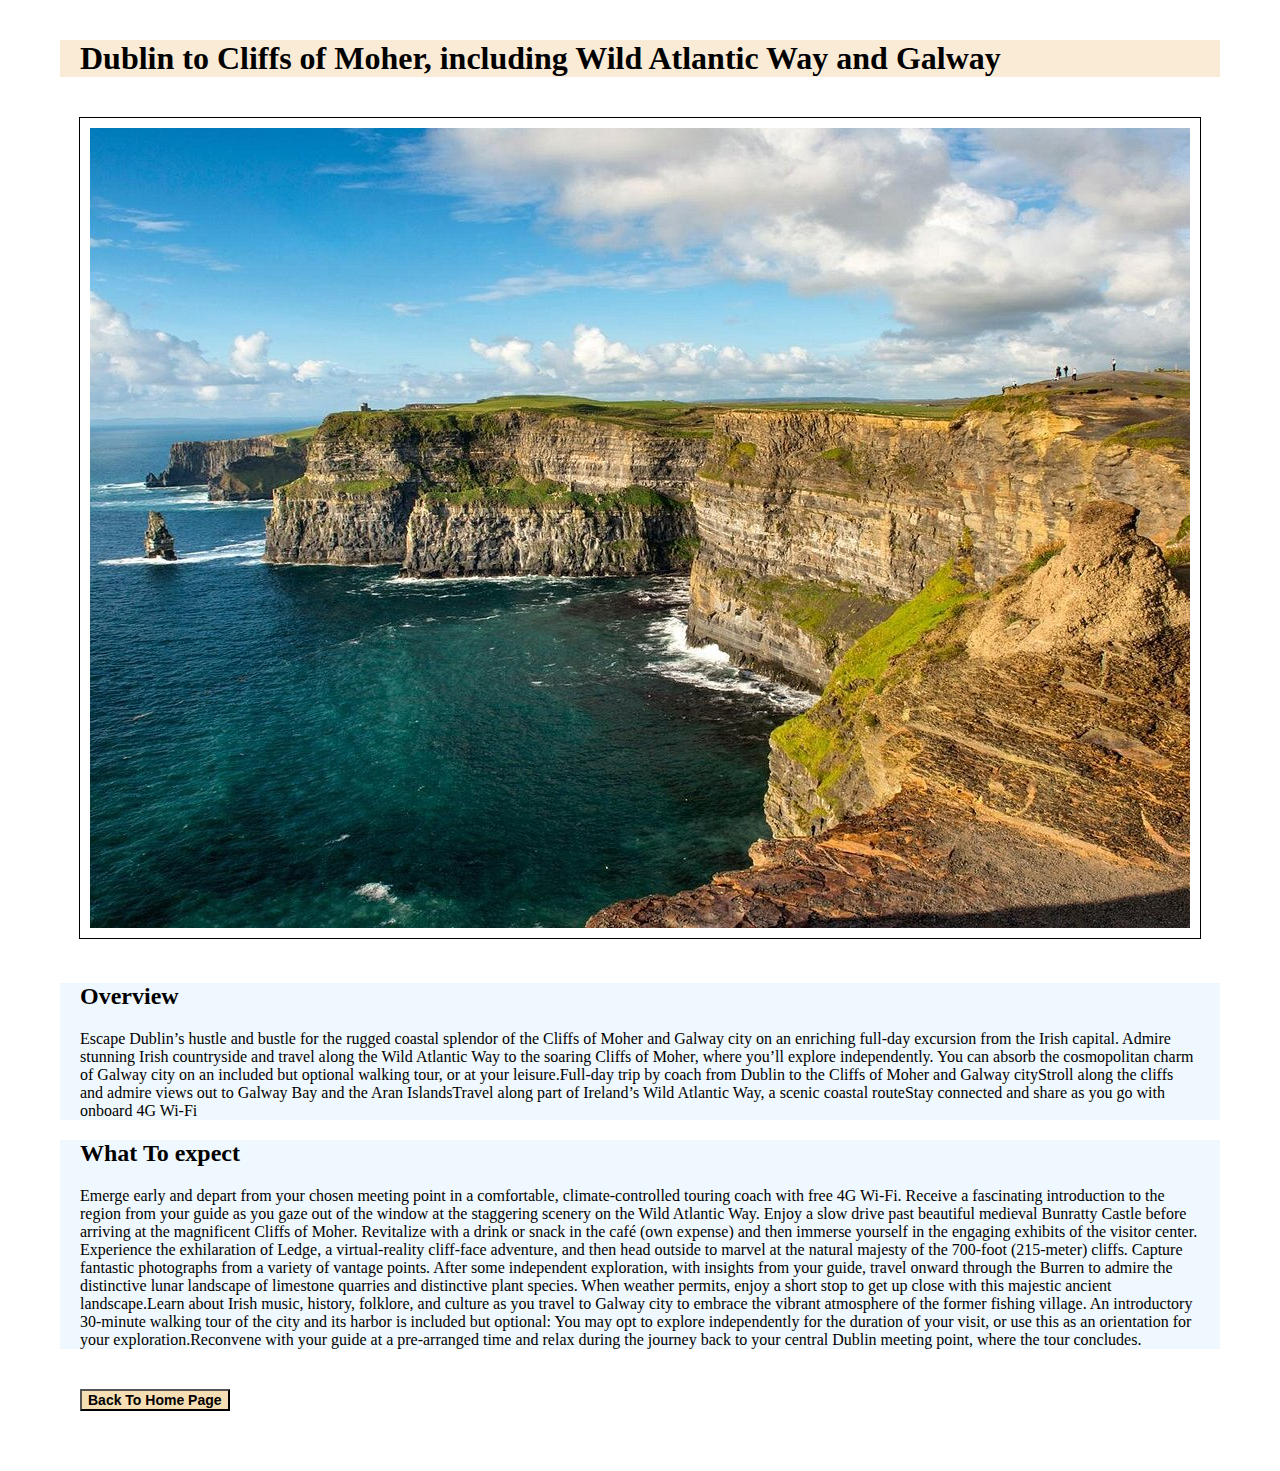
<file: firstPage.html>
<!DOCTYPE html>
<html lang="en">
<head>
    <meta charset="UTF-8">
    <meta name="viewport" content="width=device-width, initial-scale=1.0">
    <title>Document</title>
    <link rel="stylesheet" href="firstPage.css">
</head>
<body>
    <div class="heading">
        <h1>Dublin to Cliffs of Moher, including Wild Atlantic Way and Galway</h1>
    </div>

    <div class="images">
        <img src="des1_1.jpg" alt="not found">
    </div>
    <div class="description">
        <h2>Overview</h2>
        <p>Escape Dublin’s hustle and bustle for the rugged coastal splendor of the Cliffs of Moher and Galway city on an enriching full-day excursion from the Irish capital. Admire stunning Irish countryside and travel along the Wild Atlantic Way to the soaring Cliffs of Moher, where you’ll explore independently. You can absorb the cosmopolitan charm of Galway city on an included but optional walking tour, or at your leisure.Full-day trip by coach from Dublin to the Cliffs of Moher and Galway cityStroll along the cliffs and admire views out to Galway Bay and the Aran IslandsTravel along part of Ireland’s Wild Atlantic Way, a scenic coastal routeStay connected and share as you go with onboard 4G Wi-Fi
            </p>
    </div>
    <div class="description">
        <h2>What To expect</h2>
        <p>Emerge early and depart from your chosen meeting point in a comfortable, climate-controlled touring coach with free 4G Wi-Fi. Receive a fascinating introduction to the region from your guide as you gaze out of the window at the staggering scenery on the Wild Atlantic Way. Enjoy a slow drive past beautiful medieval Bunratty Castle before arriving at the magnificent Cliffs of Moher. Revitalize with a drink or snack in the café (own expense) and then immerse yourself in the engaging exhibits of the visitor center. Experience the exhilaration of Ledge, a virtual-reality cliff-face adventure, and then head outside to marvel at the natural majesty of the 700-foot (215-meter) cliffs. Capture fantastic photographs from a variety of vantage points. After some independent exploration, with insights from your guide, travel onward through the Burren to admire the distinctive lunar landscape of limestone quarries and distinctive plant species. When weather permits, enjoy a short stop to get up close with this majestic ancient landscape.Learn about Irish music, history, folklore, and culture as you travel to Galway city to embrace the vibrant atmosphere of the former fishing village. An introductory 30-minute walking tour of the city and its harbor is included but optional: You may opt to explore independently for the duration of your visit, or use this as an orientation for your exploration.Reconvene with your guide at a pre-arranged time and relax during the journey back to your central Dublin meeting point, where the tour concludes.
            </p>
    </div>
</div>
<a href="index.html"><button id="homeButton">Back To Home Page</button></a>
</body>
</html>
</file>
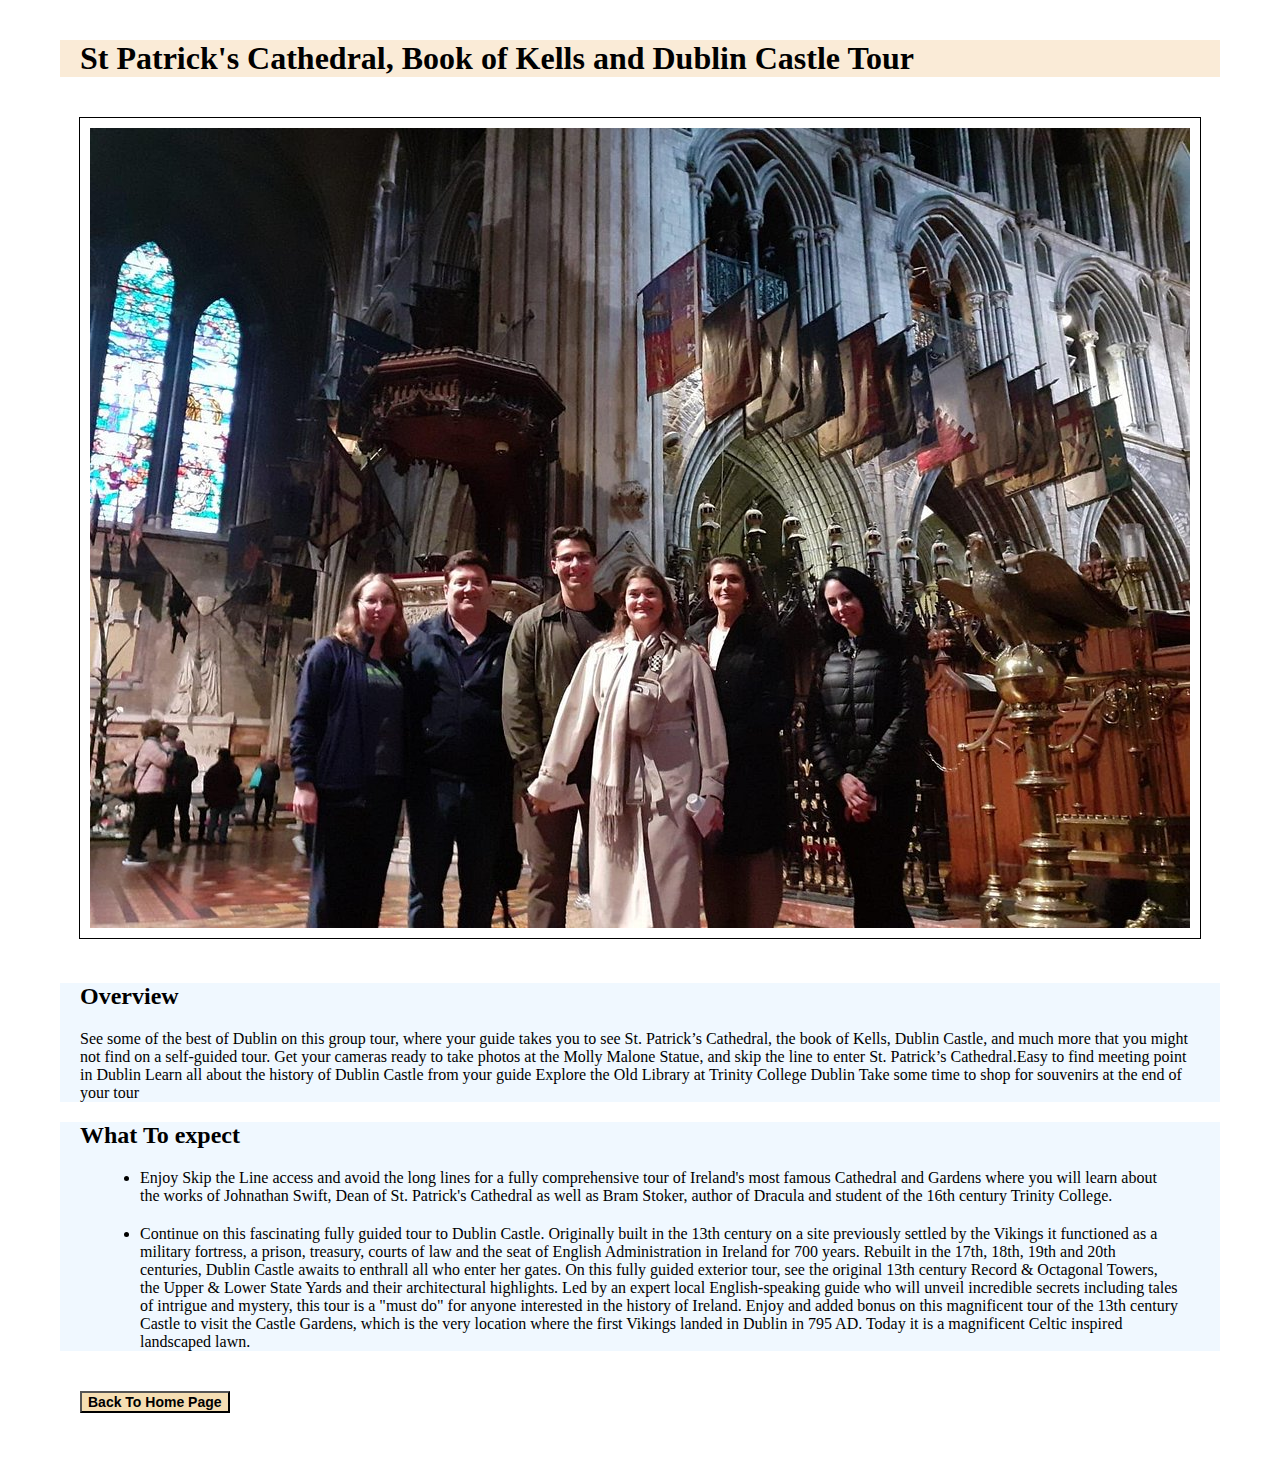
<file: fourthPage.html>
<!DOCTYPE html>
<html lang="en">
<head>
    <meta charset="UTF-8">
    <meta name="viewport" content="width=device-width, initial-scale=1.0">
    <title>DestinationPage</title>
    <link rel="stylesheet" href="fourthPage.css">
</head>
<body>
    <div class="heading">
        <h1>St Patrick's Cathedral, Book of Kells and Dublin Castle Tour</h1>
    </div>

    <div class="images">
        <img src="des4_1.jpg" alt="not found">
    </div>
    <div class="description">
        <h2>Overview</h2>
        <p>See some of the best of Dublin on this group tour, where your guide takes you to see St. Patrick’s Cathedral, the book of Kells, Dublin Castle, and much more that you might not find on a self-guided tour. Get your cameras ready to take photos at the Molly Malone Statue, and skip the line to enter St. Patrick’s Cathedral.Easy to find meeting point in Dublin Learn all about the history of Dublin Castle from your guide Explore the Old Library at Trinity College Dublin Take some time to shop for souvenirs at the end of your tour
          
            </p>
    </div>
    <div class="description">
        <h2>What To expect</h2>
        <ul>
            <li>Enjoy Skip the Line access and avoid the long lines for a fully comprehensive tour of Ireland's most famous Cathedral and Gardens where you will learn about the works of Johnathan Swift, Dean of St. Patrick's Cathedral as well as Bram Stoker, author of Dracula and student of the 16th century Trinity College.
            </li>
            <li>Continue on this fascinating fully guided tour to Dublin Castle. Originally built in the 13th century on a site previously settled by the Vikings it functioned as a military fortress, a prison, treasury, courts of law and the seat of English Administration in Ireland for 700 years. 
                Rebuilt in the 17th, 18th, 19th and 20th centuries, Dublin Castle awaits to enthrall all who enter her gates. On this fully guided exterior tour, see the original 13th century Record & Octagonal Towers, the Upper & Lower State Yards and their architectural highlights. Led by an expert local English-speaking guide who will unveil incredible secrets including tales of intrigue and mystery, this tour is a "must do" for anyone interested in the history of Ireland. Enjoy and added bonus on this magnificent tour of the 13th century Castle to visit the Castle Gardens, which is the very location where the first Vikings landed in Dublin in 795 AD. Today it is a magnificent Celtic inspired landscaped lawn.
            </li>
        </ul>
    </div>
</div>
<a href="index.html"><button id="homeButton">Back To Home Page</button></a>
</body>
</html>
</file>
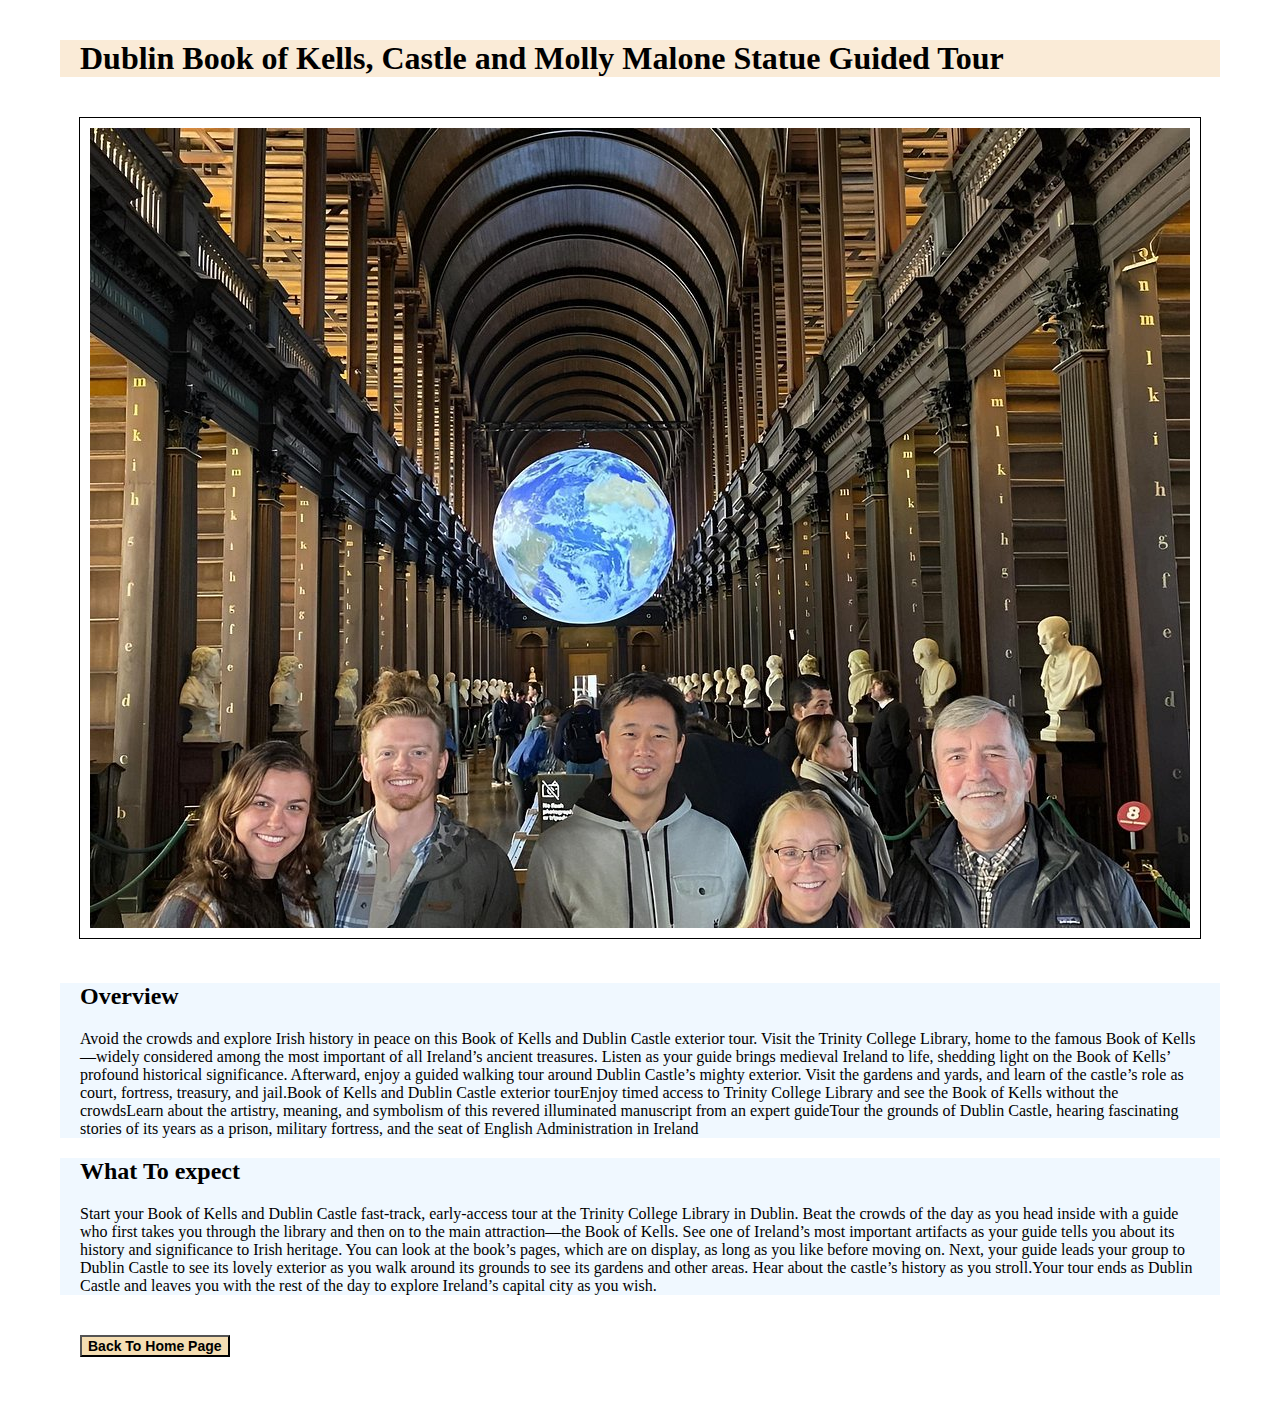
<file: secondPage.html>
<!DOCTYPE html>
<html lang="en">
<head>
    <meta charset="UTF-8">
    <meta name="viewport" content="width=device-width, initial-scale=1.0">
    <title>DestinationPage</title>
    <link rel="stylesheet" href="secondPage.css">
</head>
<body>
    <div class="heading">
        <h1>Dublin Book of Kells, Castle and Molly Malone Statue Guided Tour</h1>
    </div>

    <div class="images">
        <img src="des2_1.jpg" alt="not found">
    </div>
    <div class="description">
        <h2>Overview</h2>
        <p>Avoid the crowds and explore Irish history in peace on this Book of Kells and Dublin Castle exterior tour. Visit the Trinity College Library, home to the famous Book of Kells—widely considered among the most important of all Ireland’s ancient treasures. Listen as your guide brings medieval Ireland to life, shedding light on the Book of Kells’ profound historical significance. Afterward, enjoy a guided walking tour around Dublin Castle’s mighty exterior. Visit the gardens and yards, and learn of the castle’s role as court, fortress, treasury, and jail.Book of Kells and Dublin Castle exterior tourEnjoy timed access to Trinity College Library and see the Book of Kells without the crowdsLearn about the artistry, meaning, and symbolism of this revered illuminated manuscript from an expert guideTour the grounds of Dublin Castle, hearing fascinating stories of its years as a prison, military fortress, and the seat of English Administration in Ireland
            </p>
    </div>
    <div class="description">
        <h2>What To expect</h2>
        <p>Start your Book of Kells and Dublin Castle fast-track, early-access tour at the Trinity College Library in Dublin. Beat the crowds of the day as you head inside with a guide who first takes you through the library and then on to the main attraction—the Book of Kells. See one of Ireland’s most important artifacts as your guide tells you about its history and significance to Irish heritage. You can look at the book’s pages, which are on display, as long as you like before moving on. Next, your guide leads your group to Dublin Castle to see its lovely exterior as you walk around its grounds to see its gardens and other areas. Hear about the castle’s history as you stroll.Your tour ends as Dublin Castle and leaves you with the rest of the day to explore Ireland’s capital city as you wish.
            </p>
    </div>
</div>
<a href="index.html"><button id="homeButton">Back To Home Page</button></a>
</body>
</html>
</file>
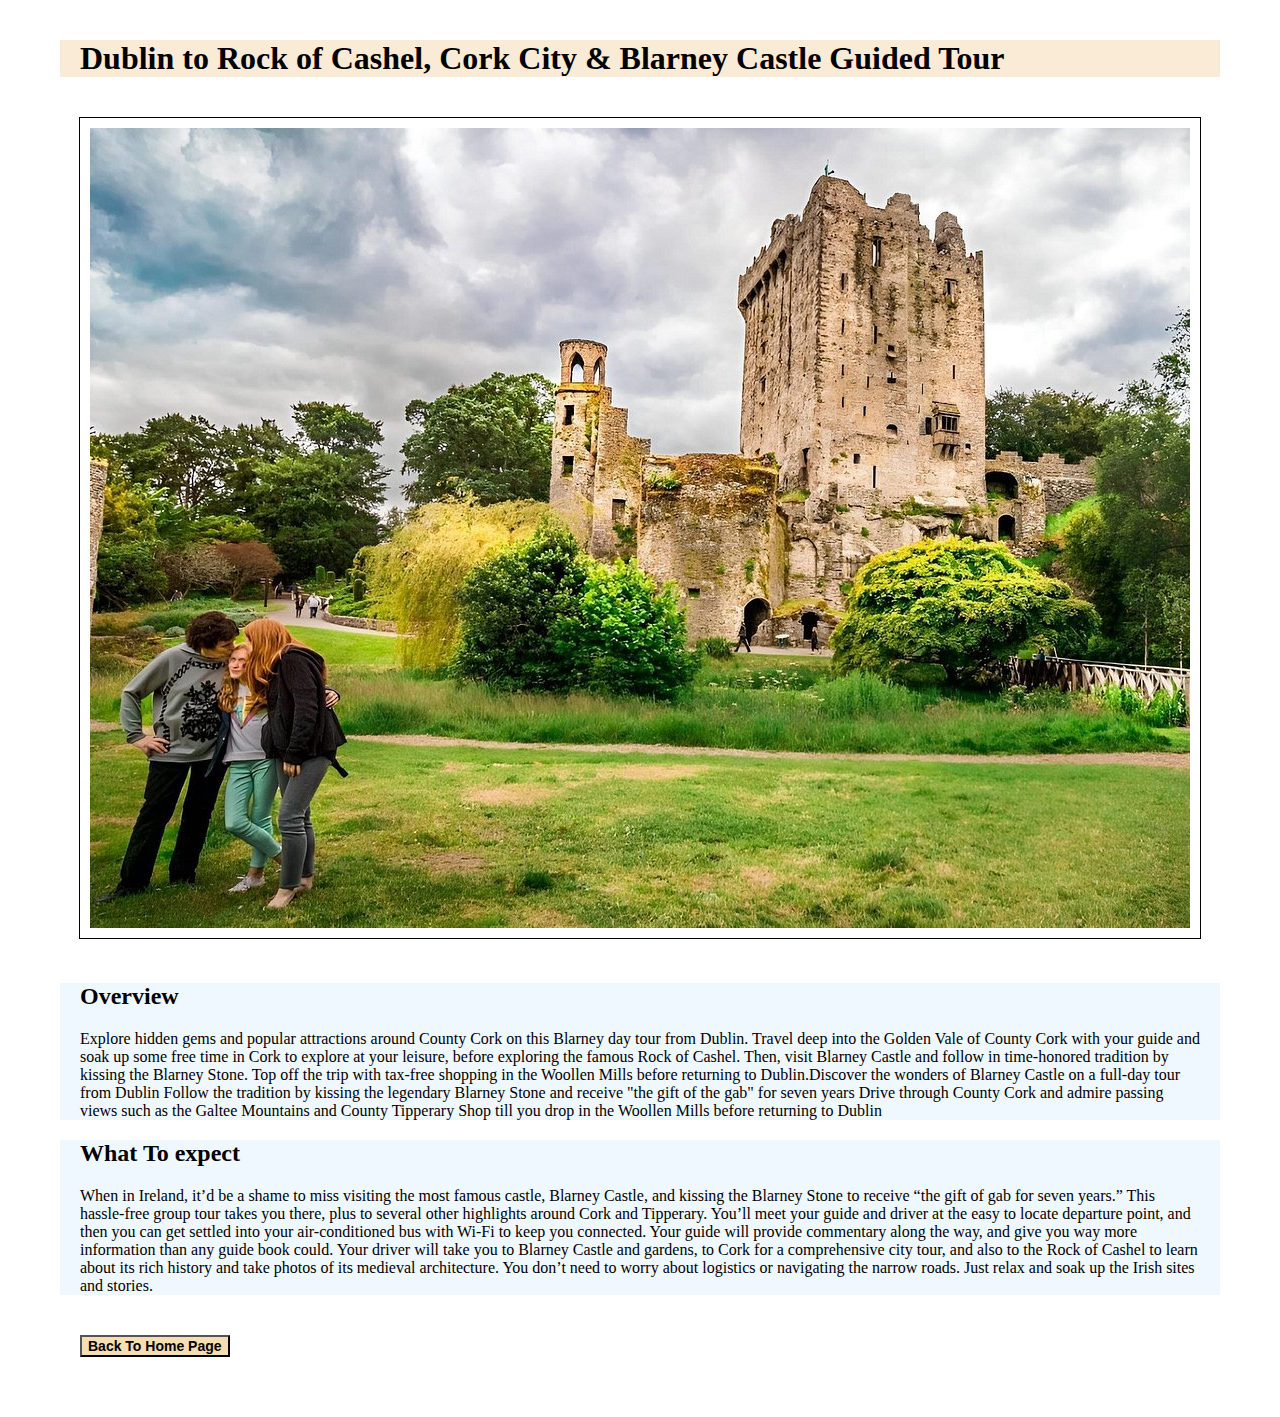
<file: thirdPage.html>
<!DOCTYPE html>
<html lang="en">
<head>
    <meta charset="UTF-8">
    <meta name="viewport" content="width=device-width, initial-scale=1.0">
    <title>Document</title>
    <link rel="stylesheet" href="thirdPage.css">
</head>
<body>
    <div class="heading">
        <h1>Dublin to Rock of Cashel, Cork City & Blarney Castle Guided Tour</h1>
    </div>

    <div class="images">
        <img src="des3_1.jpg" alt="not found">
    </div>
    <div class="description">
        <h2>Overview</h2>
        <p>Explore hidden gems and popular attractions around County Cork on this Blarney day tour from Dublin. Travel deep into the Golden Vale of County Cork with your guide and soak up some free time in Cork to explore at your leisure, before exploring the famous Rock of Cashel. Then, visit Blarney Castle and follow in time-honored tradition by kissing the Blarney Stone. Top off the trip with tax-free shopping in the Woollen Mills before returning to Dublin.Discover the wonders of Blarney Castle on a full-day tour from Dublin
            Follow the tradition by kissing the legendary Blarney Stone and receive "the gift of the gab" for seven years
            Drive through County Cork and admire passing views such as the Galtee Mountains and County Tipperary
            Shop till you drop in the Woollen Mills before returning to Dublin
            </p>
    </div>
    <div class="description">
        <h2>What To expect</h2>
        <p>When in Ireland, it’d be a shame to miss visiting the most famous castle, Blarney Castle, and kissing the Blarney Stone to receive “the gift of gab for seven years.” This hassle-free group tour takes you there, plus to several other highlights around Cork and Tipperary. You’ll meet your guide and driver at the easy to locate departure point, and then you can get settled into your air-conditioned bus with Wi-Fi to keep you connected. Your guide will provide commentary along the way, and give you way more information than any guide book could. Your driver will take you to Blarney Castle and gardens, to Cork for a comprehensive city tour, and also to the Rock of Cashel to learn about its rich history and take photos of its medieval architecture. You don’t need to worry about logistics or navigating the narrow roads. Just relax and soak up the Irish sites and stories.
            </p>
    </div>
    <a href="index.html"><button id="homeButton">Back To Home Page</button></a>
</body>
</html>
</file>
<file: firstPage.css>
*{
    margin: 20px;
}
.heading {
    background-color: antiquewhite;
    color: black;
}
.description {
    background-color: aliceblue;
}
.images {
    
    object-fit: cover;
    margin: auto;
    align-items: center;
    text-align: center;
}
.images img {
    border: 1px solid black;
    padding: 10px;
}
#homeButton {
    background-color: wheat;
    text-align: center;
    font-size: 14px;
    font-weight: bold;


}
</file>
<file: fourthPage.css>
*{
    margin: 20px;
}
.heading {
    background-color: antiquewhite;
    color: black;
}
.description {
    background-color: aliceblue;
}
.images {
    
    object-fit: cover;
    margin: auto;
    align-items: center;
    text-align: center;
}
.images img {
    border: 1px solid black;
    padding: 10px;
}
#homeButton {
    background-color: wheat;
    text-align: center;
    font-size: 14px;
    font-weight: bold;


}
</file>
<file: secondPage.css>
*{
    margin: 20px;
}
.heading {
    background-color: antiquewhite;
    color: black;
}
.description {
    background-color: aliceblue;
}
.images {
    
    object-fit: cover;
    margin: auto;
    align-items: center;
    text-align: center;
}
.images img {
    border: 1px solid black;
    padding: 10px;
}
#homeButton {
    background-color: wheat;
    text-align: center;
    font-size: 14px;
    font-weight: bold;


}
</file>
<file: thirdPage.css>
*{
    margin: 20px;
}
.heading {
    background-color: antiquewhite;
    color: black;
}
.description {
    background-color: aliceblue;
}
.images {
    
    object-fit: cover;
    margin: auto;
    align-items: center;
    text-align: center;
}
.images img {
    border: 1px solid black;
    padding: 10px;
}
#homeButton {
    background-color: wheat;
    text-align: center;
    font-size: 14px;
    font-weight: bold;


}
</file>
